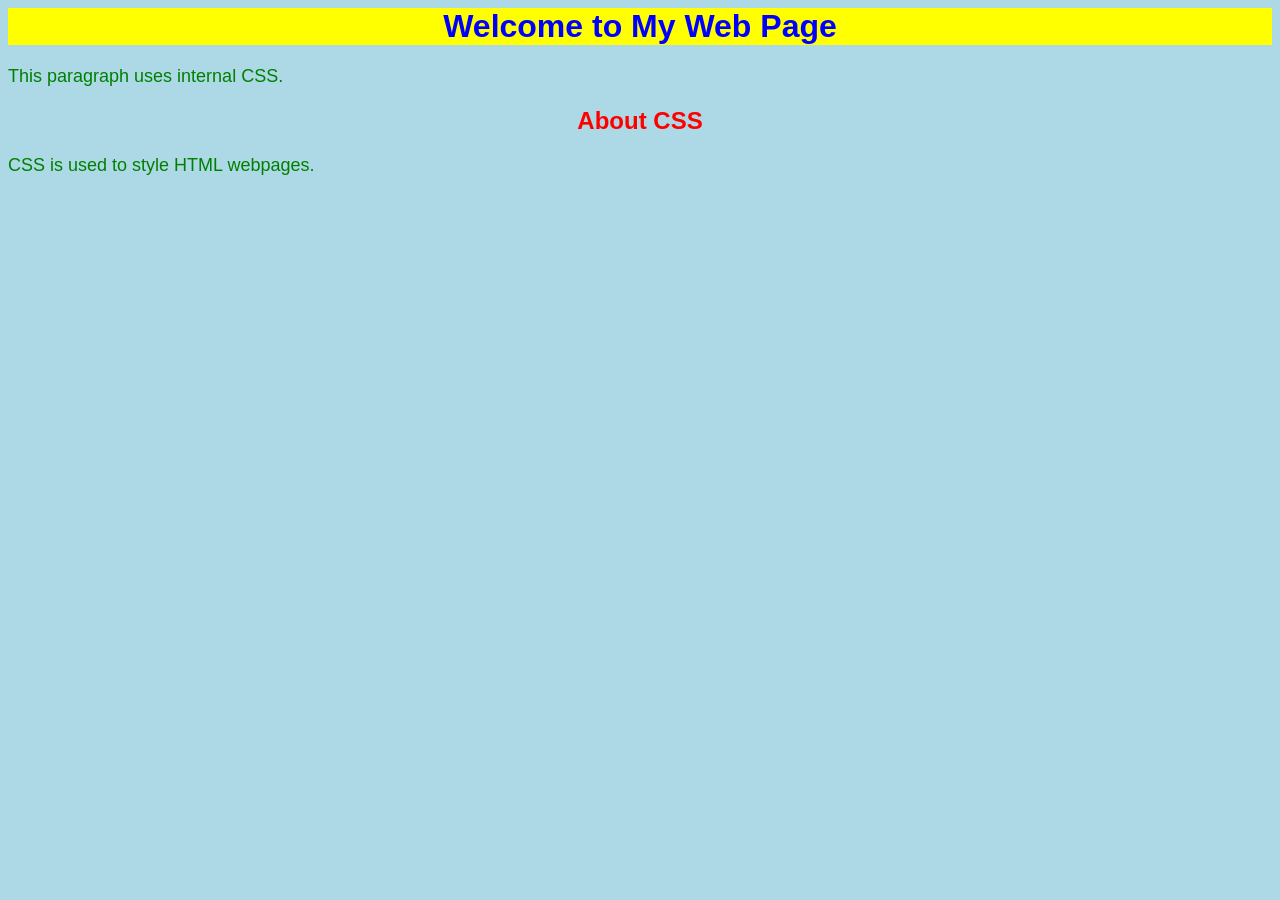
<file: index.html>
<html>
<head>
    <title>CSS Example</title>

    <!-- Internal CSS -->
    <style>
        body {
            background-color: lightblue;
        }

        h1 {
            color: blue;
            text-align: center;
        }

        p {
            color: green;
            font-size: 18px;
        }
    </style>

    <!-- External CSS -->
    <link rel="stylesheet" href="style.css">
</head>

<body>

    <!-- Inline CSS -->
    <h1 style="background-color: yellow;">
        Welcome to My Web Page
    </h1>

    <p>This paragraph uses internal CSS.</p>

    <h2>About CSS</h2>

    <p>CSS is used to style HTML webpages.</p>

</body>
</html>
</file>
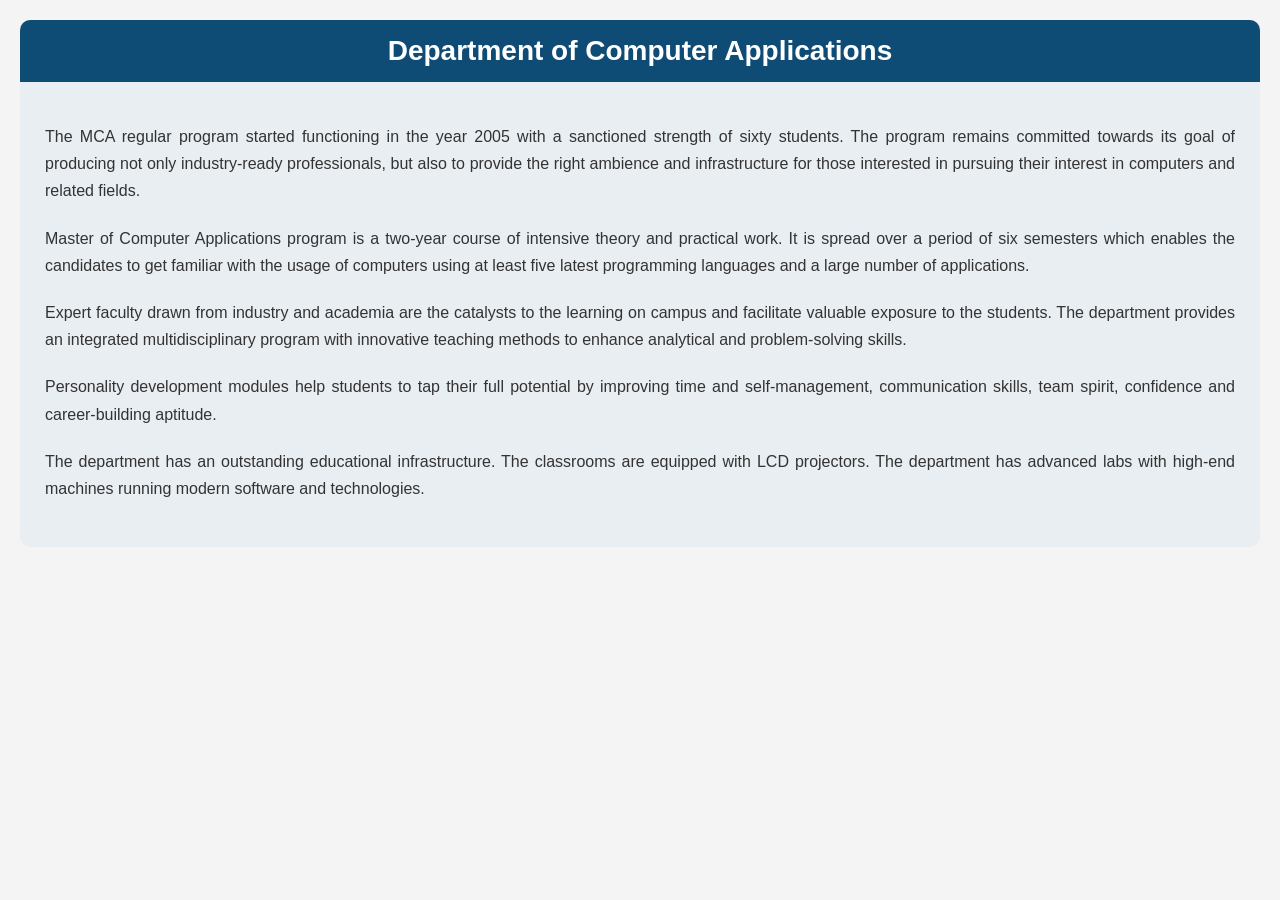
<file: about.html>
<!DOCTYPE html>
<html lang="en">
<head>
    <meta charset="UTF-8">
    <meta name="viewport" content="width=device-width, initial-scale=1.0">
    <title>About - Department of Computer Applications</title>
    <style>
        body {
            font-family: Arial, sans-serif;
            background-color: #f4f4f4;
            margin: 0;
            padding: 20px;
        }
        .header {
            background-color: #0f4c75;
            color: white;
            text-align: center;
            padding: 15px;
            border-radius: 10px 10px 0 0;
        }
        .header h1 {
            margin: 0;
            font-size: 28px;
        }
        .content {
            background-color: #e9eef2;
            padding: 25px;
            border-radius: 0 0 10px 10px;
            line-height: 1.7;
            color: #333;
            text-align: justify;
        }
        .content p {
            margin-bottom: 20px;
        }
    </style>
</head>
<body>

    <div class="header">
        <h1>Department of Computer Applications</h1>
    </div>

    <div class="content">
        <p>
            The MCA regular program started functioning in the year 2005 with a sanctioned strength of sixty students. The program remains committed towards its goal of producing not only industry-ready professionals, but also to provide the right ambience and infrastructure for those interested in pursuing their interest in computers and related fields.
        </p>

        <p>
            Master of Computer Applications program is a two-year course of intensive theory and practical work. It is spread over a period of six semesters which enables the candidates to get familiar with the usage of computers using at least five latest programming languages and a large number of applications.
        </p>

        <p>
            Expert faculty drawn from industry and academia are the catalysts to the learning on campus and facilitate valuable exposure to the students. The department provides an integrated multidisciplinary program with innovative teaching methods to enhance analytical and problem-solving skills.
        </p>

        <p>
            Personality development modules help students to tap their full potential by improving time and self-management, communication skills, team spirit, confidence and career-building aptitude.
        </p>

        <p>
            The department has an outstanding educational infrastructure. The classrooms are equipped with LCD projectors. The department has advanced labs with high-end machines running modern software and technologies.
        </p>
    </div>

</body>
</html>
</file>
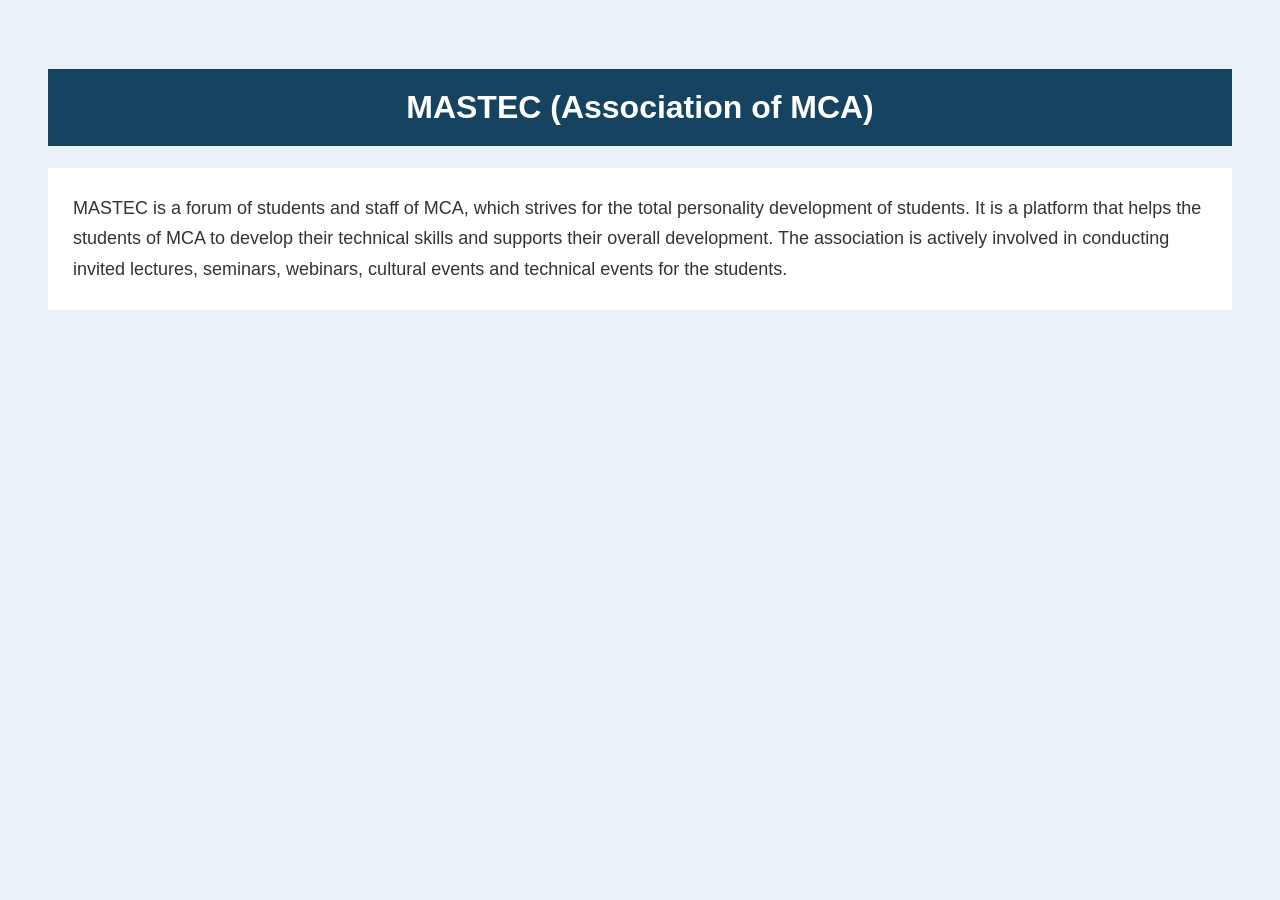
<file: association.html>
<!DOCTYPE html>
<html>
<head>
    <title>Association</title>

    <style>
        body {
            background-color: #eaf2f8;
            font-family: Arial, sans-serif;
            padding: 40px;
        }

        h1 {
            background-color: #154360;
            color: white;
            text-align: center;
            padding: 20px;
        }

        p {
            background-color: white;
            color: #333;
            font-size: 18px;
            line-height: 1.7;
            padding: 25px;
        }
    </style>
</head>

<body>

    <h1>MASTEC (Association of MCA)</h1>

    <p>
        MASTEC is a forum of students and staff of MCA, which strives for
        the total personality development of students. It is a platform
        that helps the students of MCA to develop their technical skills
        and supports their overall development.

        The association is actively involved in conducting invited lectures,
        seminars, webinars, cultural events and technical events for the
        students.
    </p>

</body>
</html>
</file>
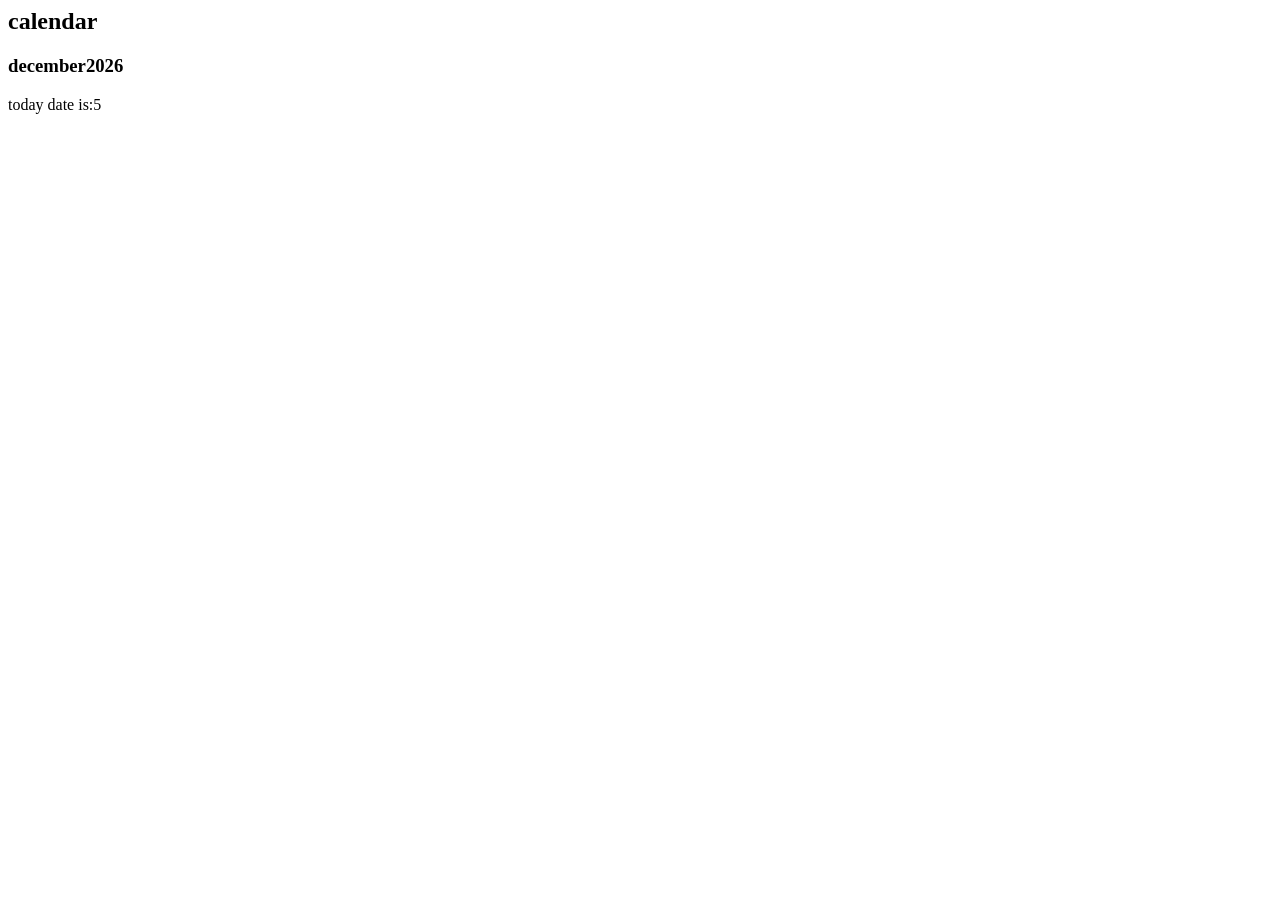
<file: calendar.html>
<html>
<head>
<title>calendar</title>
</head>
<body>
<h2>calendar</h2>
<script>
var month=["january","february","march","april","may","june","july","august","september","october","november","december"];
var d=new Date();
document.write("<h3>"+month[d.getMonth()]+""+d.getFullYear()+"</h3>");
document.write("today date is:"+d.getDate());
</script>
</body>
</html>
</file>
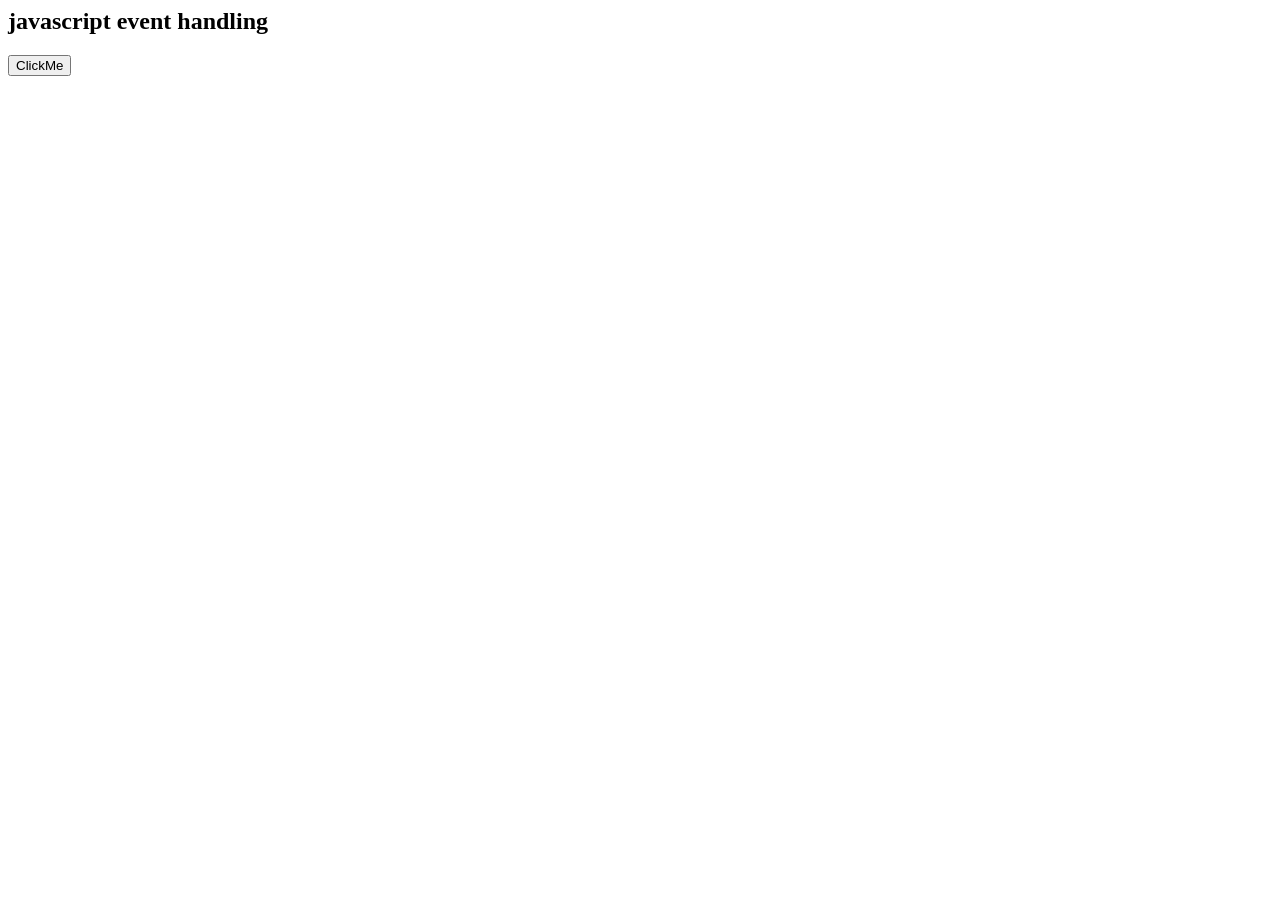
<file: event.html>
<html>
<head>
<title>javascript event handling</title>
</head>
<body>
<h2>javascript event handling</h2>
<button onclick="ShowMessage()">ClickMe</button>
<script>
function ShowMessage()
{
alert("welcome to javascript")
}
</script>
</body>
</html>
</file>
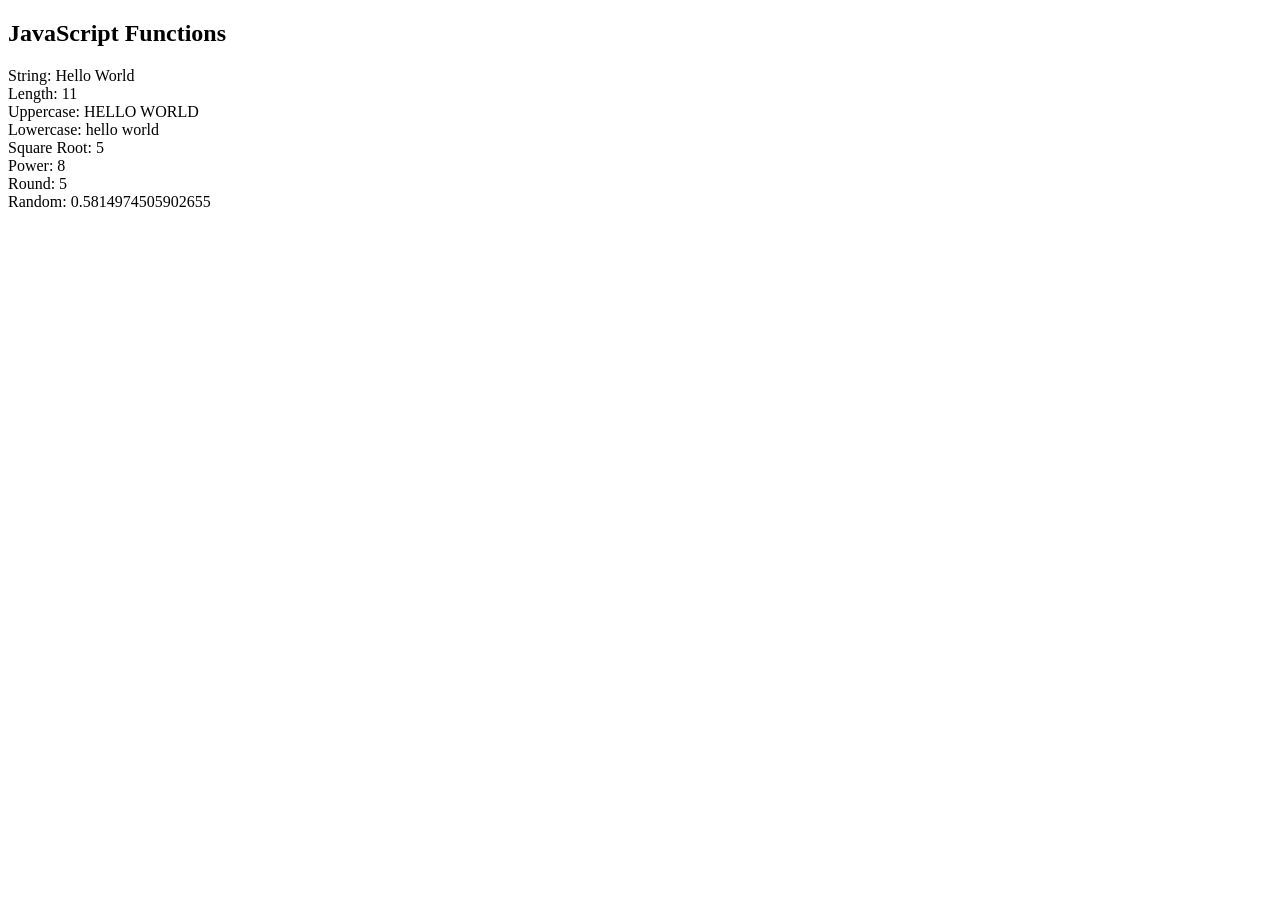
<file: function.html>
<!DOCTYPE html>
<html>
<head>
    <title>String and Math Functions</title>
</head>
<body>

<h2>JavaScript Functions</h2>

<script>
let str = "Hello World";

document.write("String: " + str + "<br>");
document.write("Length: " + str.length + "<br>");
document.write("Uppercase: " + str.toUpperCase() + "<br>");
document.write("Lowercase: " + str.toLowerCase() + "<br>");

document.write("Square Root: " + Math.sqrt(25) + "<br>");
document.write("Power: " + Math.pow(2,3) + "<br>");
document.write("Round: " + Math.round(4.6) + "<br>");
document.write("Random: " + Math.random());

</script>

</body>
</html>
</file>
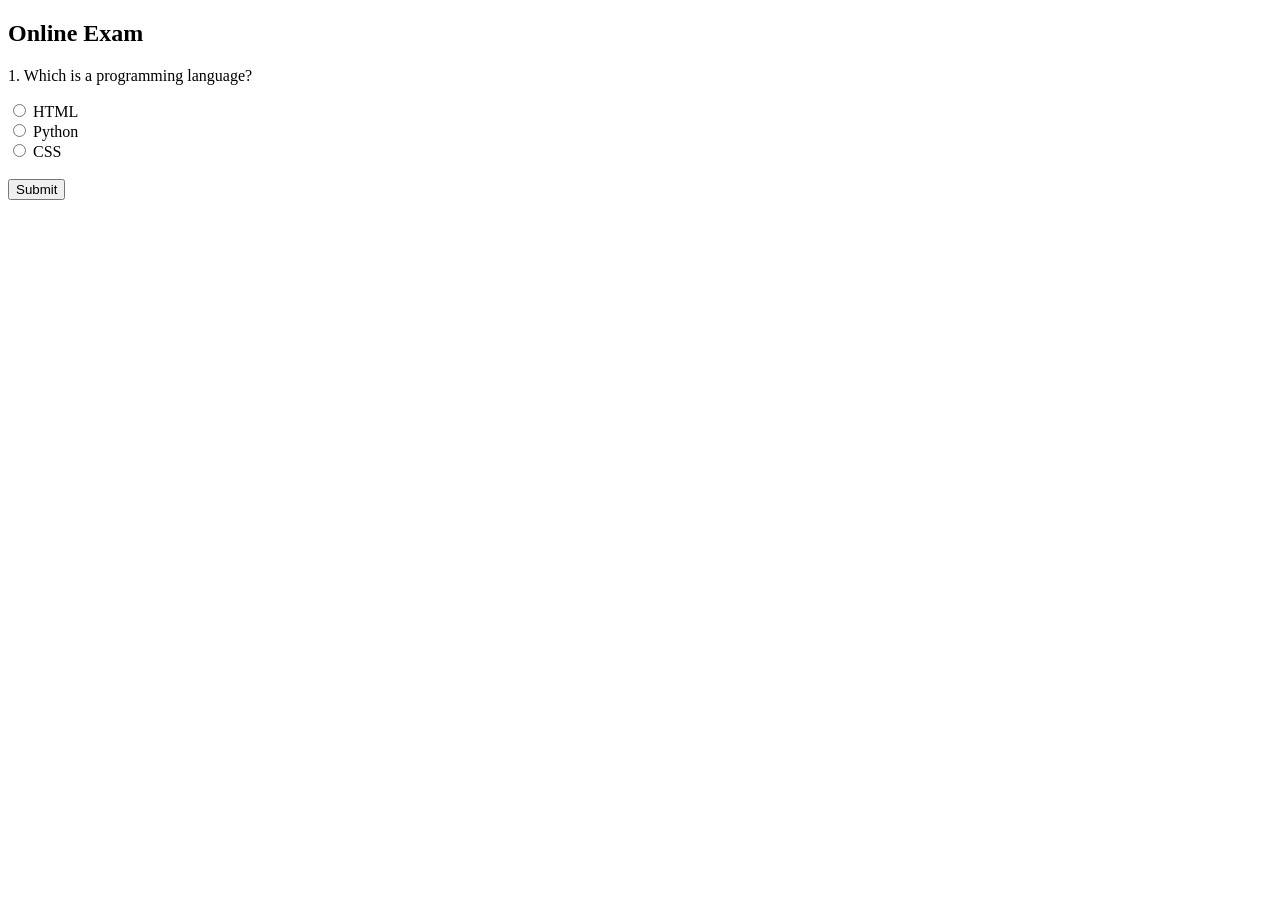
<file: onlineeexam.html>
<!DOCTYPE html>
<html>
<head>
    <title>Online Exam</title>
</head>
<body>

<h2>Online Exam</h2>

<p>1. Which is a programming language?</p>

<input type="radio" name="q1" value="HTML"> HTML<br>
<input type="radio" name="q1" value="Python"> Python<br>
<input type="radio" name="q1" value="CSS"> CSS<br><br>

<button onclick="check()">Submit</button>

<p id="result"></p>

<script>
function check()
{
    let ans = document.querySelector(
    'input[name="q1"]:checked');

    if(ans && ans.value == "Python")
    {
        document.getElementById("result").innerHTML =
        "Correct Answer!";
    }
    else
    {
        document.getElementById("result").innerHTML =
        "Wrong Answer!";
    }
}
</script>

</body>
</html>
</file>
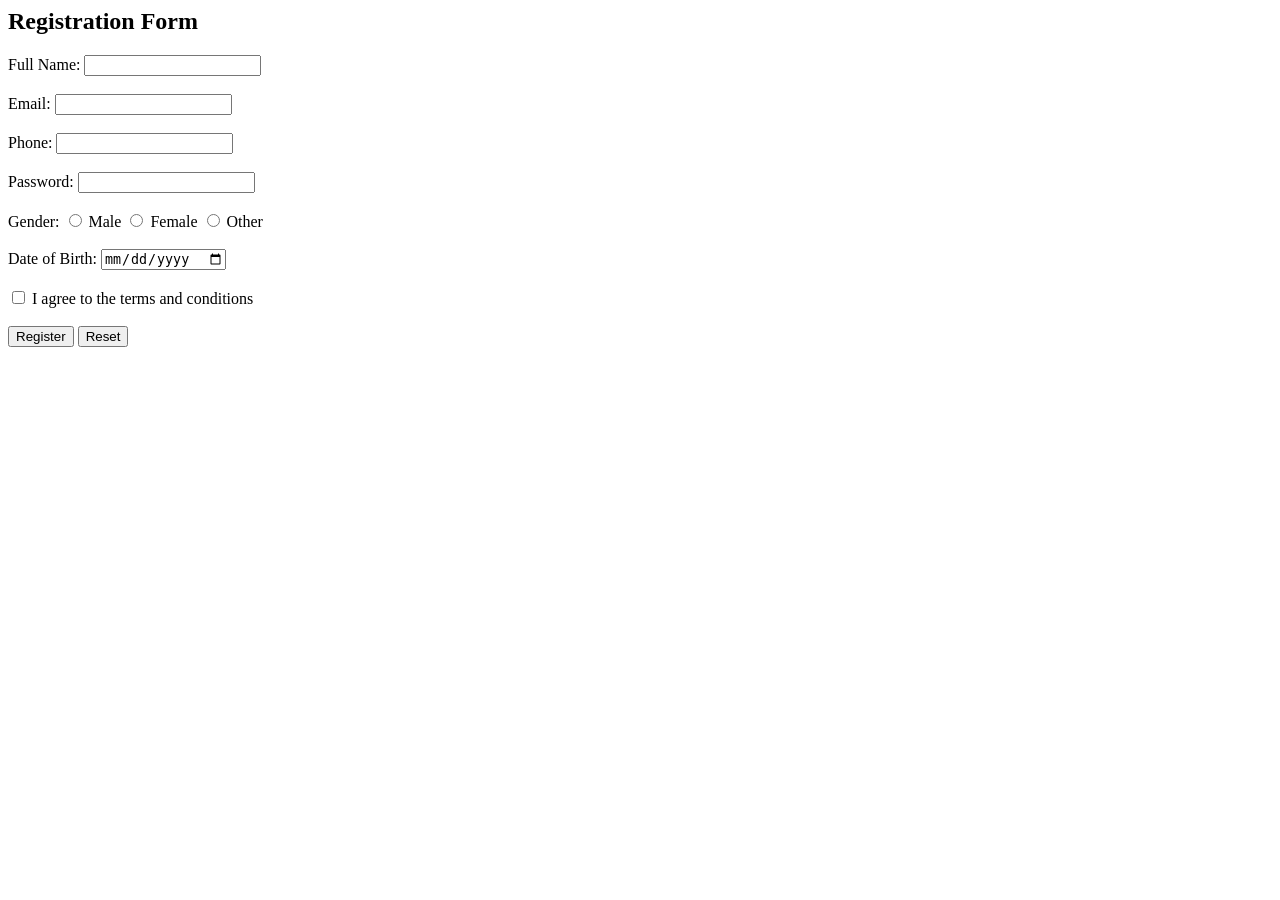
<file: registration.html>
<html>
<head>
<title>Registration Form</title>
</head>
<body>
<h2>Registration Form</h2>
<form action="#" method="post">
<label for="name">Full Name:</label>
<input type="text" id="name" name="name" required><br><br>
<label for="email">Email:</label>
<input type="email" id="email" name="email" required><br><br>
<label for="phone">Phone:</label>
<input type="tel" id="phone" name="phone"><br><br>
<label for="password">Password:</label>
<input type="password" id="password" name="password" required><br><br>
<label for="gender">Gender:</label>
<input type="radio" name="gender" value="male"> Male
<input type="radio" name="gender" value="female"> Female
<input type="radio" name="gender" value="other"> Other<br><br>
<label for="dob">Date of Birth:</label>
<input type="date" id="dob" name="dob"><br><br>
<label>
<input type="checkbox" name="terms" required> I agree to the terms and conditions
</label>
<br><br>
<input type="submit" value="Register">
<input type="reset" value="Reset">
</form>
</body>
</html>
</file>
<file: style.css>
h2 {
    color: red;
    text-align: center;
}

body {
    font-family: Arial;
}
</file>
